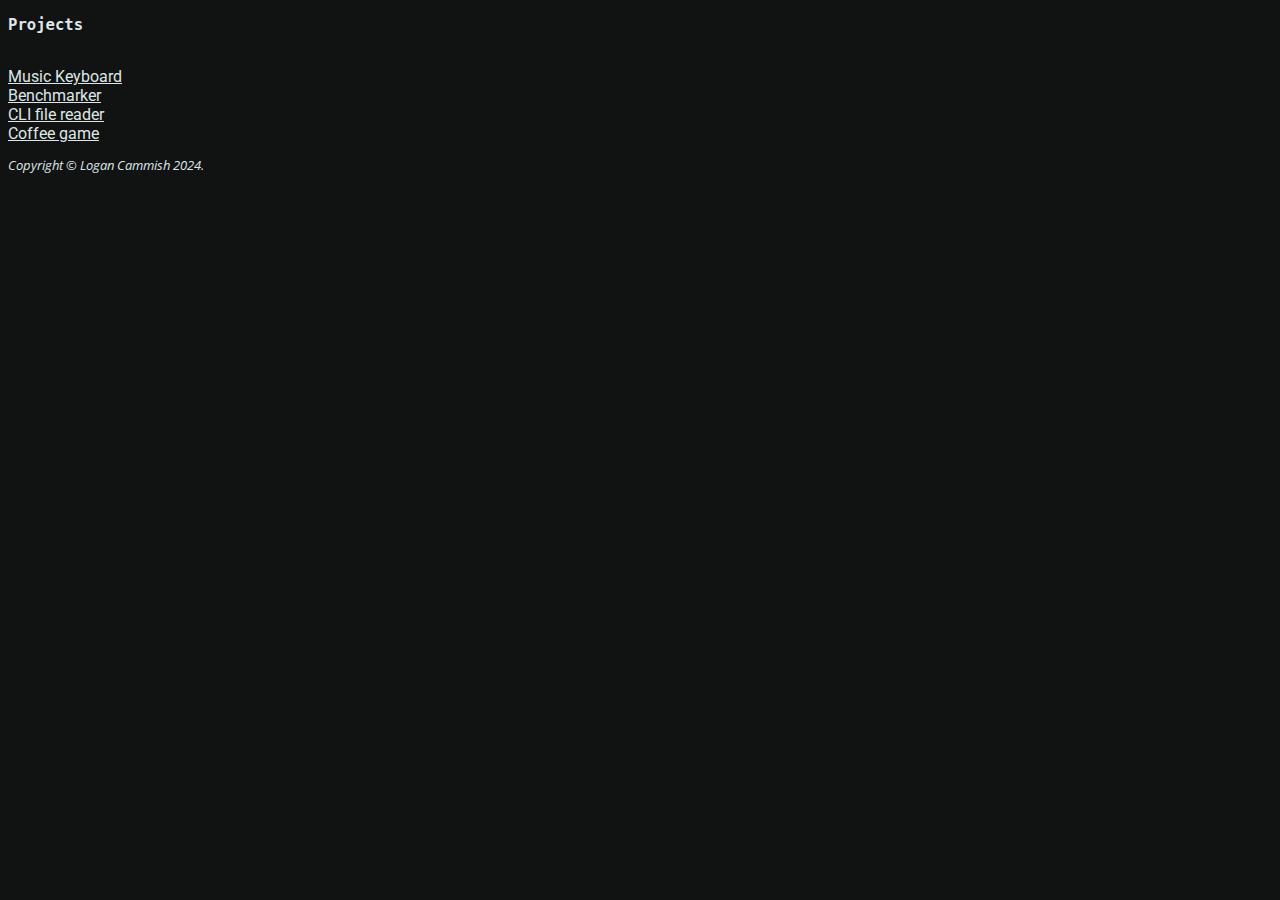
<file: index.html>
<!DOCTYPE HTML> 
<html>
  <head>
    <title>Logan Cammish</title>
    <link rel="preconnect" href="https://fonts.googleapis.com">
    <link rel="preconnect" href="https://fonts.gstatic.com" crossorigin>
    <link href="https://fonts.googleapis.com/css2?family=Roboto:wght@100&display=swap" rel="stylesheet">
    <link href="https://fonts.googleapis.com/css2?family=Open+Sans:wght@300&display=swap" rel="stylesheet">
    <link rel="stylesheet" href="./style.css">
    <meta name="google-site-verification" content="wm24WDj98kdmAS1xq_0NyN5X76Dh2V3YU2EUVjKbnJI" />
  </head>
  <body>
    <h3>Projects</h3>
    <br>
    <a href="./keyboard">Music Keyboard</a>
    <br>
    <a href="./benchmarking">Benchmarker</a>
    <br>
    <a href="./clireader">CLI file reader</a>
    <br>
    <a href="./coffeegame">Coffee game</a>
    <br>
    <i><p>Copyright © Logan Cammish 2024.</p> </i>
  </body>
</html>
</file>
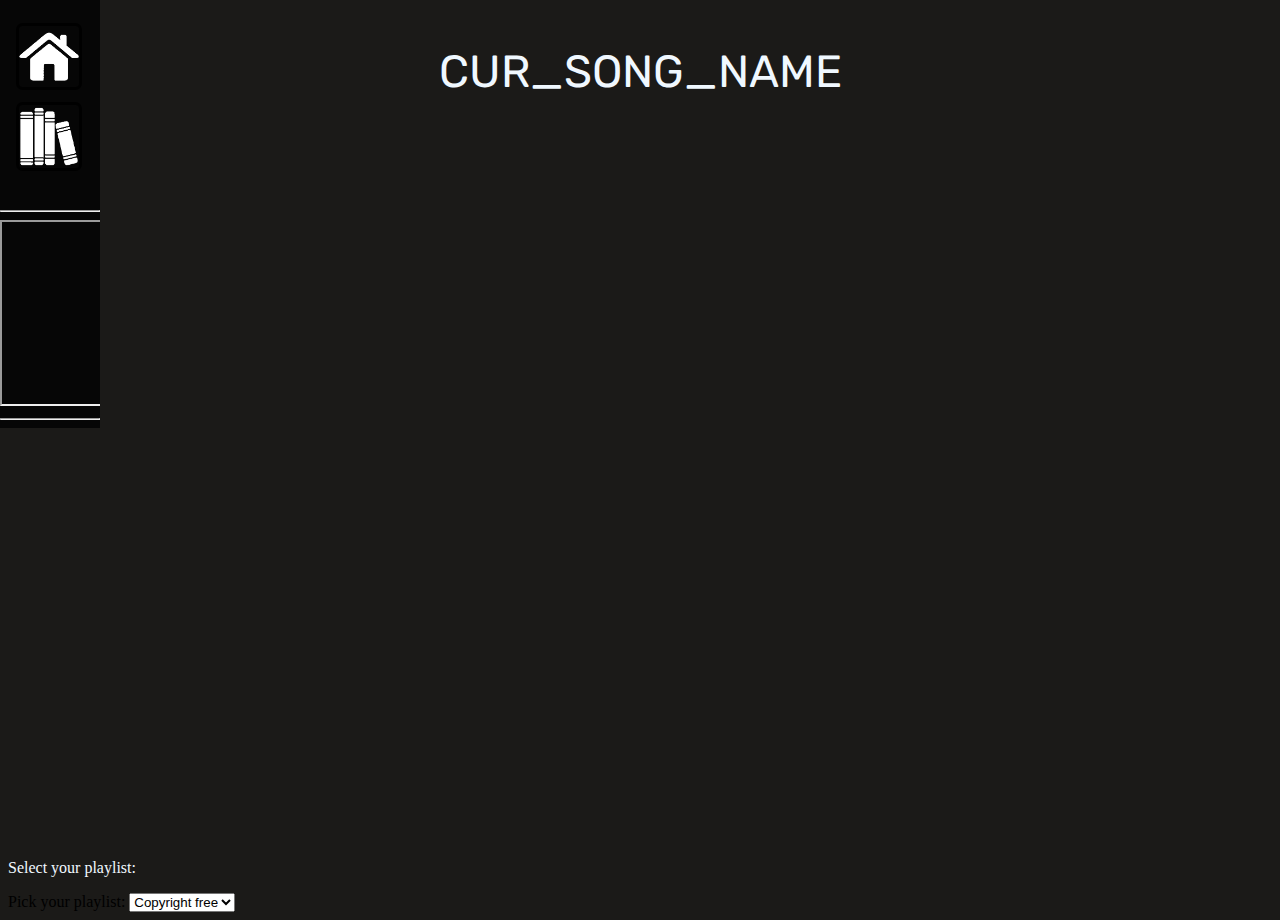
<file: files/notenest/index.html>
<!DOCTYPE HTML>
<!-- this is an HTML file which will display
a webpage with 5 images from unsplashed.com-->
<html>
    <head>
        <meta charsset="utf-8">
        <link rel="shortcut icon" href="./images/icon.ico" type="image/x-icon">
        <link rel="stylesheet" href="./style.css">
        <link rel="preconnect" href="https://fonts.googleapis.com">
        <link rel="preconnect" href="https://fonts.gstatic.com" crossorigin>
        <link href="https://fonts.googleapis.com/css2?family=Rubik:wght@300&display=swap" rel="stylesheet">
        <link href="https://fonts.googleapis.com/css2?family=Roboto:wght@100&family=Rubik:wght@300&display=swap" rel="stylesheet">
        <title>Music Website</title>

        <link rel="stylesheet" href="style.css">
    </head>

    <body> 
        <div id="sidenav">
            <ul id="navigators"> 
                <li><a class="active" href="index.html"><img src="./images/home.png"></a></li>
                <li><a class="active" href="playlists.html"><img src="./images/library.png"></a></li>
            </ul>
            <hr>
            <iframe id="playlists">
                <a class="active" href="index.html"><img src="./images/icon.ico"></a>
            </iframe> 
            <!-- <ul id="playlists"> 
                <li><a class="active" href="index.html"><img src="./images/icon.ico"></a></li>
                <li><a class="active" href="index.html"><img src="./images/icon.ico"></a></li>
                <li><a class="active" href="index.html"><img src="./images/icon.ico"></a></li>
                <li><a class="active" href="index.html"><img src="./images/icon.ico"></a></li>
                <li><a class="active" href="index.html"><img src="./images/icon.ico"></a></li>
                <li><a class="active" href="index.html"><img src="./images/icon.ico"></a></li>
            </ul>-->
            <br> 
            <hr>
        </div>
        <p id="title" style="font-family:Rubik;color: aliceblue;text-align: center;font-size: 5vh;">CUR_SONG_NAME</p>
        <div id="embed"> 
            <embed src="https://www.youtube.com/embed/7-rXQALDv-4?autoplay=1&mute=0&vq=small" width="100%" height="500vh" loop="true" autostart="true">
        </div>
        <p style="color: aliceblue;"> Select your playlist: </p>
        <label for="Playlist">Pick your playlist:</label> 
        <select name="playlist-names" id="playlist-names"> 
            <option value="rigatoni">Copyright free</option> 
            <option value="dave">playlist</option> 
            <option value="pumpernickel">playlist</option> 
            <option value="reeses">playlist</option> 
        </select>
    </body>
</html>
</file>
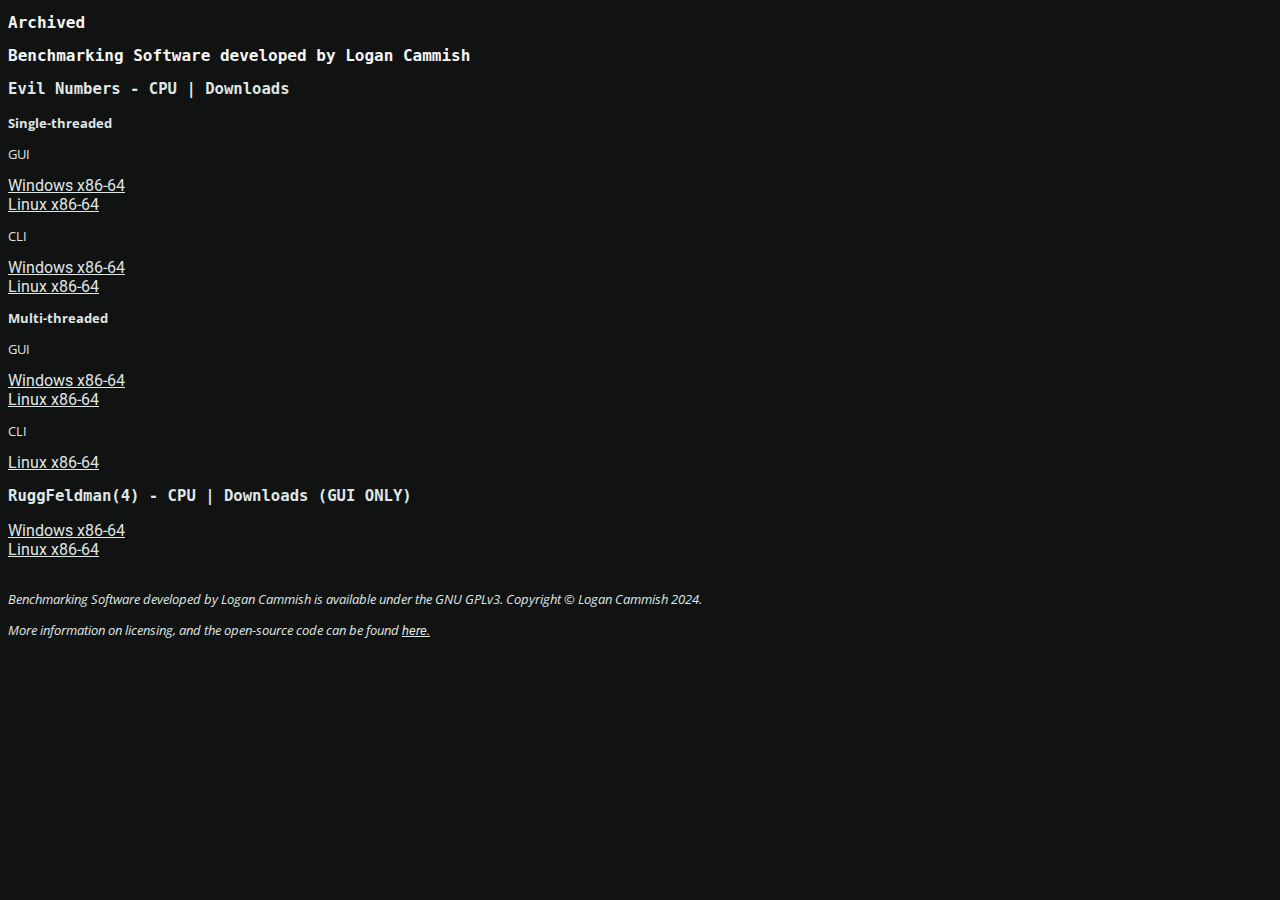
<file: benchmarking.html>
<!DOCTYPE HTML> 
<html>
  <head>
    <title>Benchmarking tools</title>
    
    <link rel="preconnect" href="https://fonts.googleapis.com">
    <link rel="preconnect" href="https://fonts.gstatic.com" crossorigin>
    <link href="https://fonts.googleapis.com/css2?family=Roboto:wght@100&display=swap" rel="stylesheet">
    <link href="https://fonts.googleapis.com/css2?family=Open+Sans:wght@300&display=swap" rel="stylesheet">
    <link rel="stylesheet" href="./style.css">
  </head>
  <body>
    <h2><b>Archived</b></h2>
    <h2>Benchmarking Software developed by Logan Cammish</h2>
    <h3>Evil Numbers - CPU | Downloads</h3>
    <p><b>Single-threaded</b></p>
    <p>GUI</p>
    <a href="https://github.com/logancammish/benchmarks/raw/main/evil-numbers/gui-app/binaries/evil_numbers_benchmark.exe">Windows x86-64</a>
    <br>
    <a href="https://github.com/logancammish/benchmarks/raw/main/evil-numbers/gui-app/binaries/evil_numbers_benchmark">Linux x86-64</a> 
    <p>CLI</p>
    <a href="https://github.com/logancammish/benchmarks/raw/main/evil-numbers/binaries/evil-numbers.exe">Windows x86-64</a>
    <br>
    <a href="https://github.com/logancammish/benchmarks/raw/main/evil-numbers/binaries/evil-numbers">Linux x86-64</a>
    <p><b>Multi-threaded</b></p>
    <p>GUI</p>
    <a href="https://github.com/logancammish/benchmarks/raw/main/evil-numbers-multithreaded/gui-app/binaries/evil-numbers-benchmark.exe">Windows x86-64</a>
    <br>
    <a href="https://github.com/logancammish/benchmarks/raw/main/evil-numbers-multithreaded/gui-app/binaries/evil_numbers_benchmark">Linux x86-64</a>
    <p>CLI</p>
    <a href="https://github.com/logancammish/benchmarks/raw/main/evil-numbers-multithreaded/binaries/evil-numbers">Linux x86-64</a>
    <h3>RuggFeldman(4) - CPU | Downloads (GUI ONLY)</h3>
    <a href="https://github.com/logancammish/benchmarks/raw/main/RuggFeldman/4/binaries/four.exe">Windows x86-64</a>    
    <br>
    <a href="https://github.com/logancammish/benchmarks/raw/main/RuggFeldman/4/binaries/four">Linux x86-64</a>


    <br>
    <br>
    <i><p>Benchmarking Software developed by Logan Cammish is available under the GNU GPLv3. Copyright © Logan Cammish 2024.</p></i>
    <i><p>More information on licensing, and the open-source code can be found <a href="https://github.com/logancammish/benchmarks/tree/main">here.</a></p> </i>
  </body>
</html>
</file>
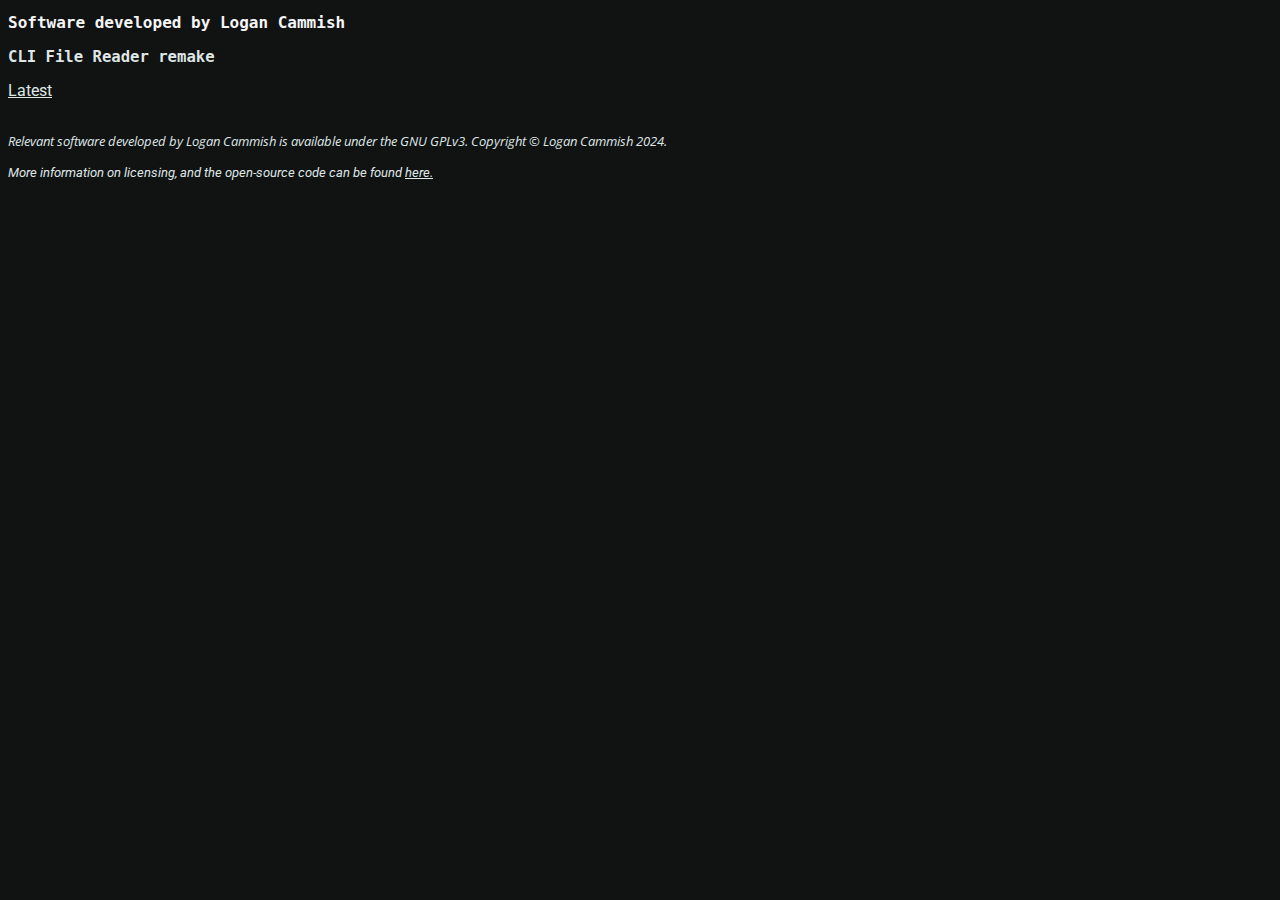
<file: clireader.html>
<!DOCTYPE HTML> 
<html>
  <head>
    <title>CLI file reader</title>
    
    <link rel="preconnect" href="https://fonts.googleapis.com">
    <link rel="preconnect" href="https://fonts.gstatic.com" crossorigin>
    <link href="https://fonts.googleapis.com/css2?family=Roboto:wght@100&display=swap" rel="stylesheet">
    <link href="https://fonts.googleapis.com/css2?family=Open+Sans:wght@300&display=swap" rel="stylesheet">
    <link rel="stylesheet" href="./style.css">
  </head>
  <body>
    <h2>Software developed by Logan Cammish</h2>
    <h3>CLI File Reader remake</h3>
    <a href="https://github.com/logancammish/cli-file-reader-remake">Latest<a>

    <br>
    <br>
    <i><p>Relevant software developed by Logan Cammish is available under the GNU GPLv3. Copyright © Logan Cammish 2024.</p></i>
    <i><p>More information on licensing, and the open-source code can be found <a href="https://github.com/logancammish/cli-file-reader-remake/blob/main/README.md">here.</a></p> </i>
  </body>
</html>
</file>
<file: style.css>
body {
    background-color: rgb(17, 18, 18);
}

h1 {
    color: rgb(223, 230, 230);
    font-family: monospace;
    font-size: larger;
}

li {
    color: rgb(223, 230, 230);
    font-family: monospace;
    font-size: larger;
}

code {
    color: rgb(223, 230, 230);
    font-family: monospace;
    font-size: smaller;
}

h3 {
    color: rgb(223, 230, 230);
    font-family: monospace;
    font-size: larger;
}

h2 {
    color: whitesmoke;
    font-family: monospace;
    font-size: large;
}

p {
    color: rgb(223, 230, 230);
    font-family: 'Open Sans';
    font-size: small;
}

#information2  {
    color: #dfe6e6;
    font-family: 'Open Sans';
    text-align: center;
}

a {
    color: rgb(223, 230, 230);
    font-family: 'Roboto';
}

b{
}
</file>
<file: files/notenest/style.css>
html {
    background-color: hsl(30, 4%, 10%);
}

body::-webkit-scrollbar{
    display: none;
}

#embed { 
    aspect-ratio: 13 / 9;
    width: 80%;
    padding-left: 17%;
    padding-right: 3%;
}

li{ 
    float:left;
}
li a {
    font-size: 4vh;
    color: aliceblue;
    display: block;
    text-align: center;
    padding: 1% 10px;
}

li a:hover {
    background-color:rgb(24, 23, 22);
}

ul {
    list-style-type: none;
    margin: 0;
    padding: 0;
    border-radius: 5%;
    overflow: hidden;
    block-size: 10%;
    align-items: flex-end;
}
  

body {
    justify-content: center;
    overflow: inherit;
    overflow-x: hidden;
}

img {
    justify-content:center;
    width: 75vh;
    border: 3px solid black;
    margin: 4% auto;
    padding: -10%;
    border-radius: 10%;
}

#images {
    text-align: center;
    height: 80vh;
    justify-content: center;
    font-family: Roboto; 
    font-size: 5rem;
}

#topbar {
    font-family: fantasy;
    font-size: 8vh;
    text-align: left;

}

#sidenav {
    width: 100px; 
    position: fixed; 
    z-index: 1;
    top: 0; 
    left: 0;
    background-color: #060606;
    overflow-x: hidden;
    padding-top: 5px;
}

#sidenav #navigators {
    height: 10%;
    width: 50%;
    padding: 16px 26px 16px 6px;
    text-decoration: none;
    font-size: 25px;
    color: #818181;
    display:inline-block;
}

#sidenav #navigators img {
    height: 200%;
    width: 200%;
}

#sidenav #playlists {
    height: 10%;
    width: 100%;
    padding: 16px 26px 16px 6px;
    text-decoration: none;
    font-size: 25px;
    color: #818181;
    display:inline-block;
}

#sidenav #playlists img {
    height: 200%;
    width: 200%;
}
</file>
